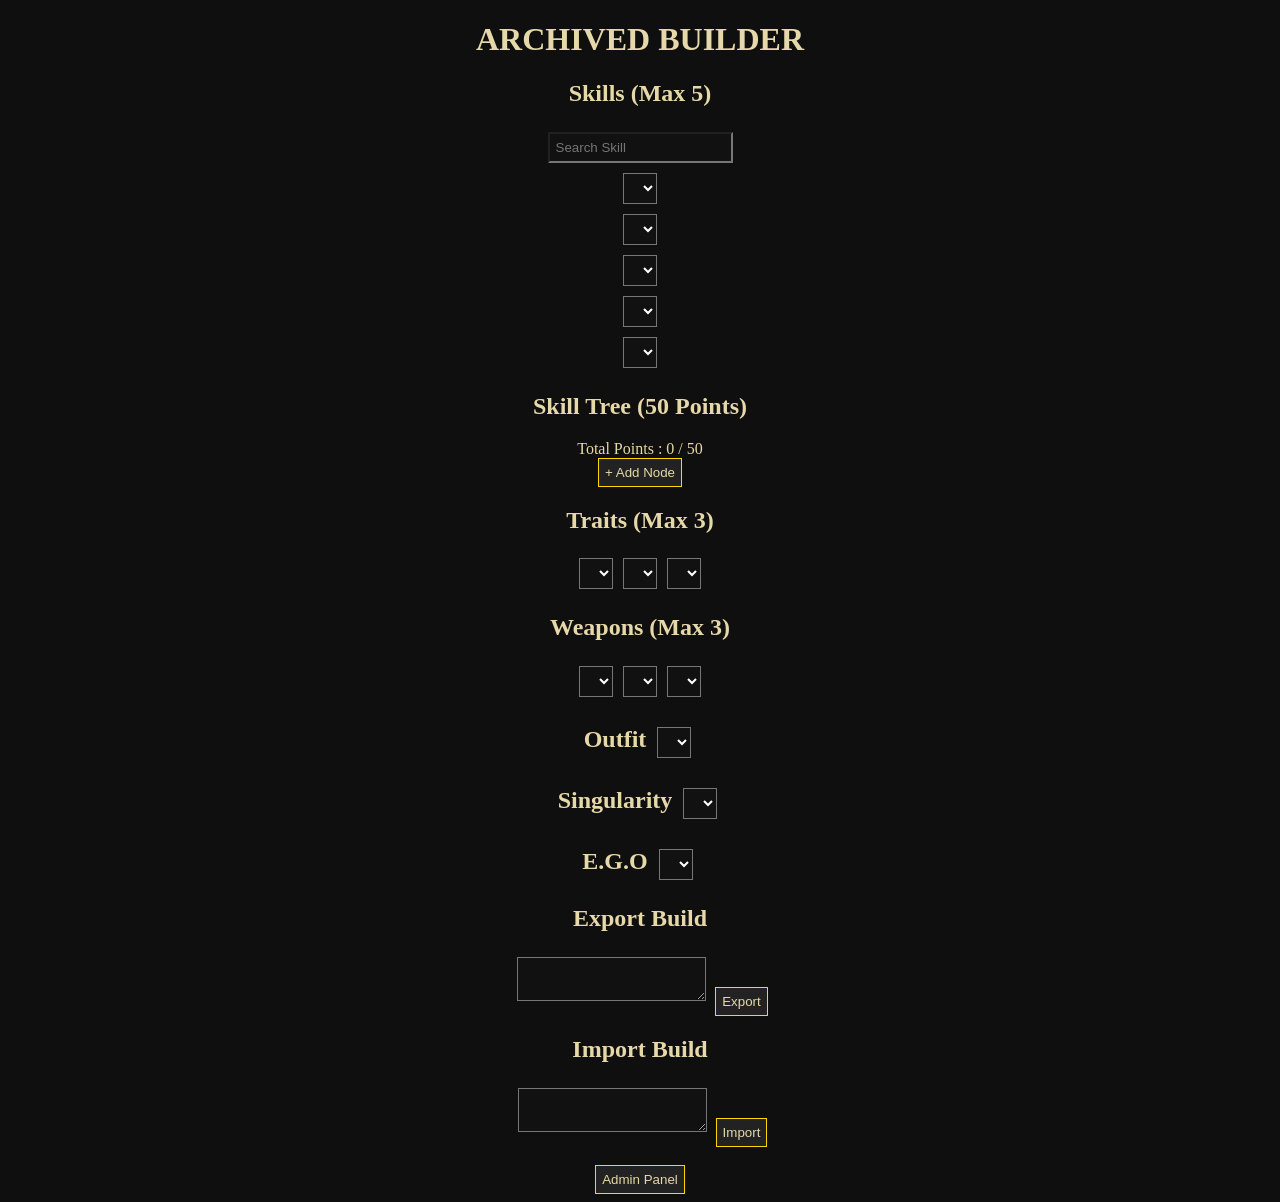
<file: index.html>
<!DOCTYPE html>
<html>

<head>

<meta charset="UTF-8">
<title>Archived Builder</title>

<link rel="stylesheet" href="style.css">

</head>

<body>

<div class="container">

<h1>ARCHIVED BUILDER</h1>

<h2>Skills (Max 5)</h2>

<input id="skillSearch" placeholder="Search Skill">

<div id="skillSuggestions"></div>

<div id="skillsSlots"></div>

<h2>Skill Tree (50 Points)</h2>

Total Points : <span id="totalPoints">0</span> / 50

<div id="treeContainer"></div>

<button onclick="addTreeSlot()">+ Add Node</button>

<h2>Traits (Max 3)</h2>

<div id="traitSlots"></div>

<h2>Weapons (Max 3)</h2>

<div id="weaponSlots"></div>

<h2>Outfit
<select id="outfits"></select>
</h2>

<h2>Singularity
<select id="singularity"></select>
</h2>

<h2>E.G.O
<select id="ego"></select>
</h2>

<h2>Export Build</h2>

<textarea id="buildCode"></textarea>

<button onclick="exportBuild()">Export</button>

<h2>Import Build</h2>

<textarea id="importCode"></textarea>

<button onclick="importBuild()">Import</button>

<br><br>

<button onclick="openAdmin()">Admin Panel</button>

</div>

<script src="data.js"></script>
<script src="app.js"></script>

<script src="sync/realtime-local-save.js"></script>

</body>
</html>
</file>
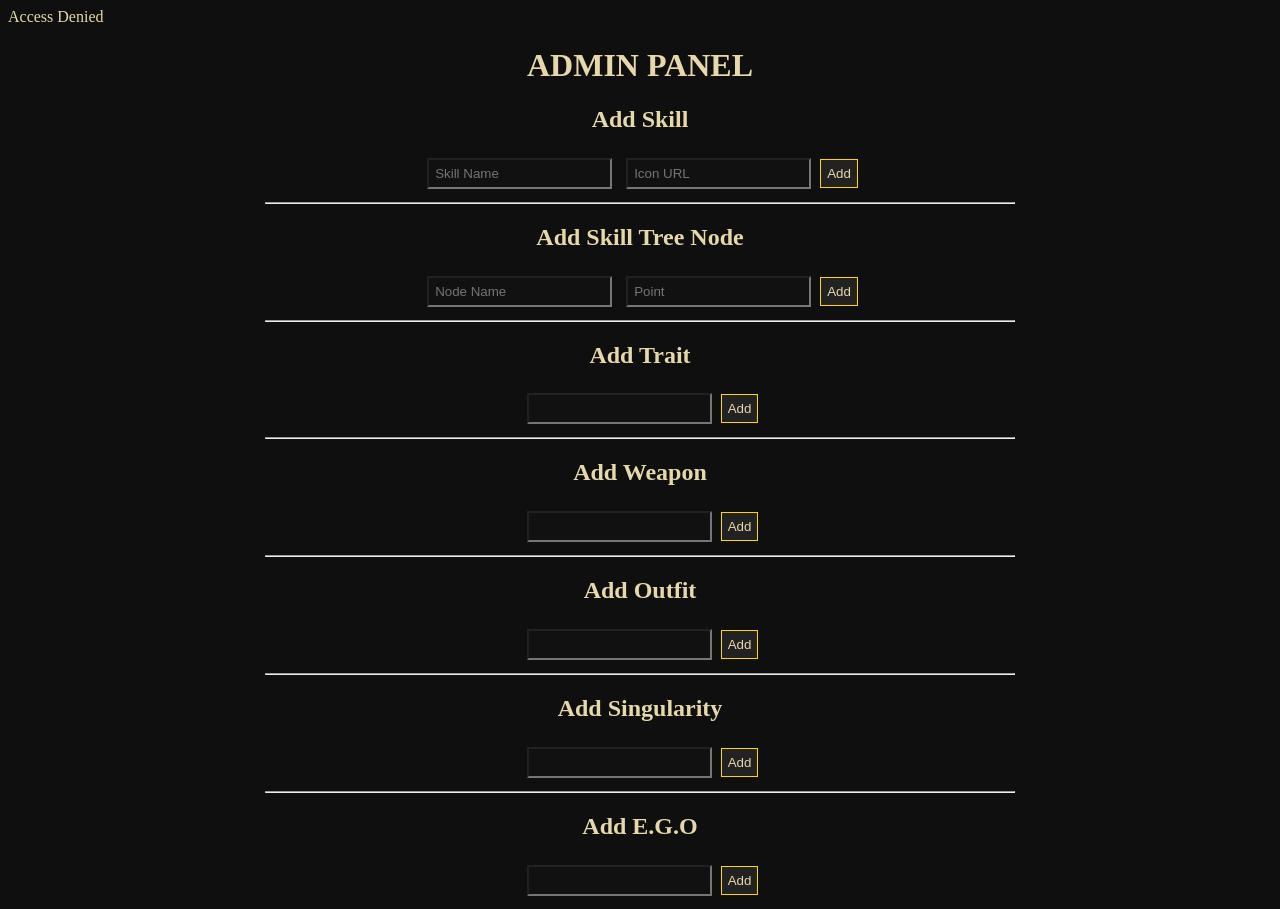
<file: admin.html>
<!DOCTYPE html>
<html>

<head>

<meta charset="UTF-8">
<title>Admin Panel</title>

<link rel="stylesheet" href="style.css">

</head>

<body>

<script>

let password=prompt("Admin Password")

if(password!=="1234"){

document.body.innerHTML="Access Denied"

}

</script>

<div class="container">

<h1>ADMIN PANEL</h1>

<h2>Add Skill</h2>

<input id="skillName" placeholder="Skill Name">
<input id="skillIcon" placeholder="Icon URL">

<button onclick="addSkill()">Add</button>

<div id="skillList"></div>

<hr>

<h2>Add Skill Tree Node</h2>

<input id="treeName" placeholder="Node Name">
<input id="treePoint" placeholder="Point">

<button onclick="addTree()">Add</button>

<div id="treeList"></div>

<hr>

<h2>Add Trait</h2>

<input id="traitName">
<button onclick="addTrait()">Add</button>

<hr>

<h2>Add Weapon</h2>

<input id="weaponName">
<button onclick="addWeapon()">Add</button>

<hr>

<h2>Add Outfit</h2>

<input id="outfitName">
<button onclick="addOutfit()">Add</button>

<hr>

<h2>Add Singularity</h2>

<input id="singularityName">
<button onclick="addSingularity()">Add</button>

<hr>

<h2>Add E.G.O</h2>

<input id="egoName">
<button onclick="addEgo()">Add</button>

</div>

<script src="data.js"></script>
<script src="admin.js"></script>

</body>

</html>
</file>
<file: style.css>
body{

background:#0f0f0f;
color:#e6d8a8;
font-family:serif;

}

.container{

width:750px;
margin:auto;
text-align:center;

}

select,input,textarea{

background:#111;
color:white;
padding:6px;
margin:5px;

}

button{

background:#222;
border:1px solid gold;
color:#e6d8a8;
padding:6px;
cursor:pointer;

}

.skillSuggestion{

cursor:pointer;
padding:4px;

}

.skillIcon{

width:30px;
vertical-align:middle;
margin-right:5px;

}
</file>
